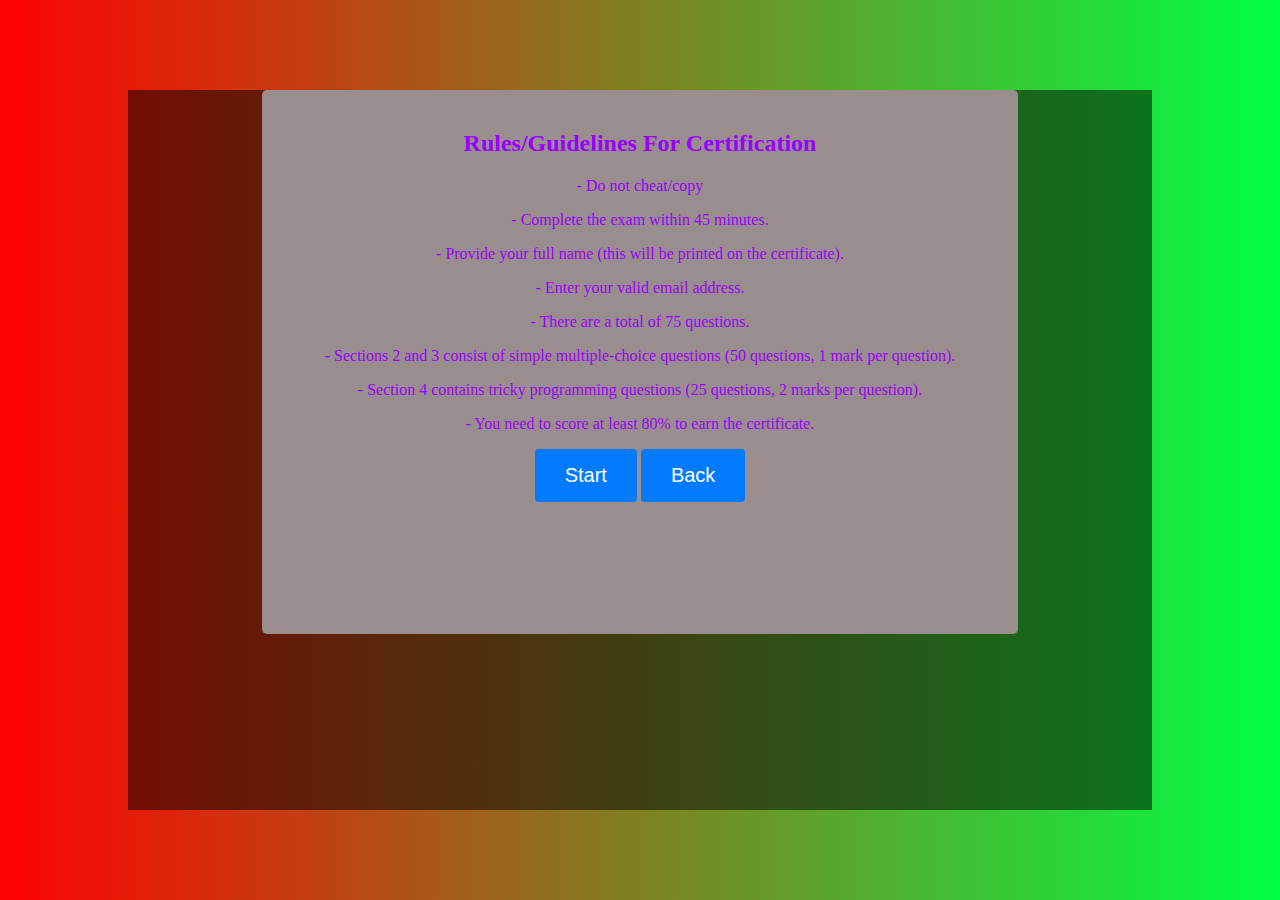
<file: q.html>
<html>
    <head>
        <link rel="icon" href="https://cppmasterhub.github.io/mastersOfCpp/src/icon.png" type="image/x-icon" />
    <link rel="shortcut icon" href="https://cppmasterhub.github.io/mastersOfCpp/src/icon.png" type="image/x-icon" />
    </head>
    <style>
        .popup {
        display: block;
        position: fixed;
        top: 50%;
        left: 50%;
        transform: translate(-50%, -50%);
        width: 80%;
        height: 80%;
        background-color: rgba(0, 0, 0, 0.5);
        justify-content: center;
        align-items: center;
        text-align: center;
    }
    
    .popup-content {
        background-color: #9a8d8d;
        padding: 20px;
        border-radius: 5px;
        width: 70%;
        height: 70%;
        margin: auto;
    }
    body {
            background: linear-gradient(to right, #ff0202, rgb(0, 255, 68));
            color: rgb(153, 0, 255);
        }
        .start, .back {
            background-color: #007BFF;
            color: #ffffff;
            border: none;
            border-radius: 4px;
            padding: 15px 30px;
            font-size: 20px;
            cursor: pointer;
            transition: background-color 0.3s ease;
        }
        .start:hover, .back:hover {
            background-color: #0056b3;
        }
        @keyframes pop-up {
            from {opacity: 0; transform: translateY(-50px);}
            to {opacity: 1; transform: translateY(0);}
        }
    </style>
    <script>
        function displayPopup() {
        var popup = document.getElementById("popup");
        popup.style.display = "block";
    }
    
    function closePopup() {
        var popup = document.getElementById("popup");
        popup.style.display = "none";
    }
    </script>
<body onload="displayPopup()">
<div id="popup" class="popup">
    <div class="popup-content">
        <h2>Rules/Guidelines For Certification</h2>
        <p>- Do not cheat/copy</p>
        <p>- Complete the exam within 45 minutes.</p>
        <p>- Provide your full name (this will be printed on the certificate).</p>
        <p>- Enter your valid email address.</p>
        <p>- There are a total of 75 questions.</p>
        <p>- Sections 2 and 3 consist of simple multiple-choice questions (50 questions, 1 mark per question).</p>
        <p>- Section 4 contains tricky programming questions (25 questions, 2 marks per question).</p>
        <p>- You need to score at least 80% to earn the certificate.</p>
        <a href="quiz.html" target="_blank"><button class="start">Start</button></a>
                <a href="index.html"><button class="back">Back</button></a>

    </div>
</div>
</body>
</html>
</file>
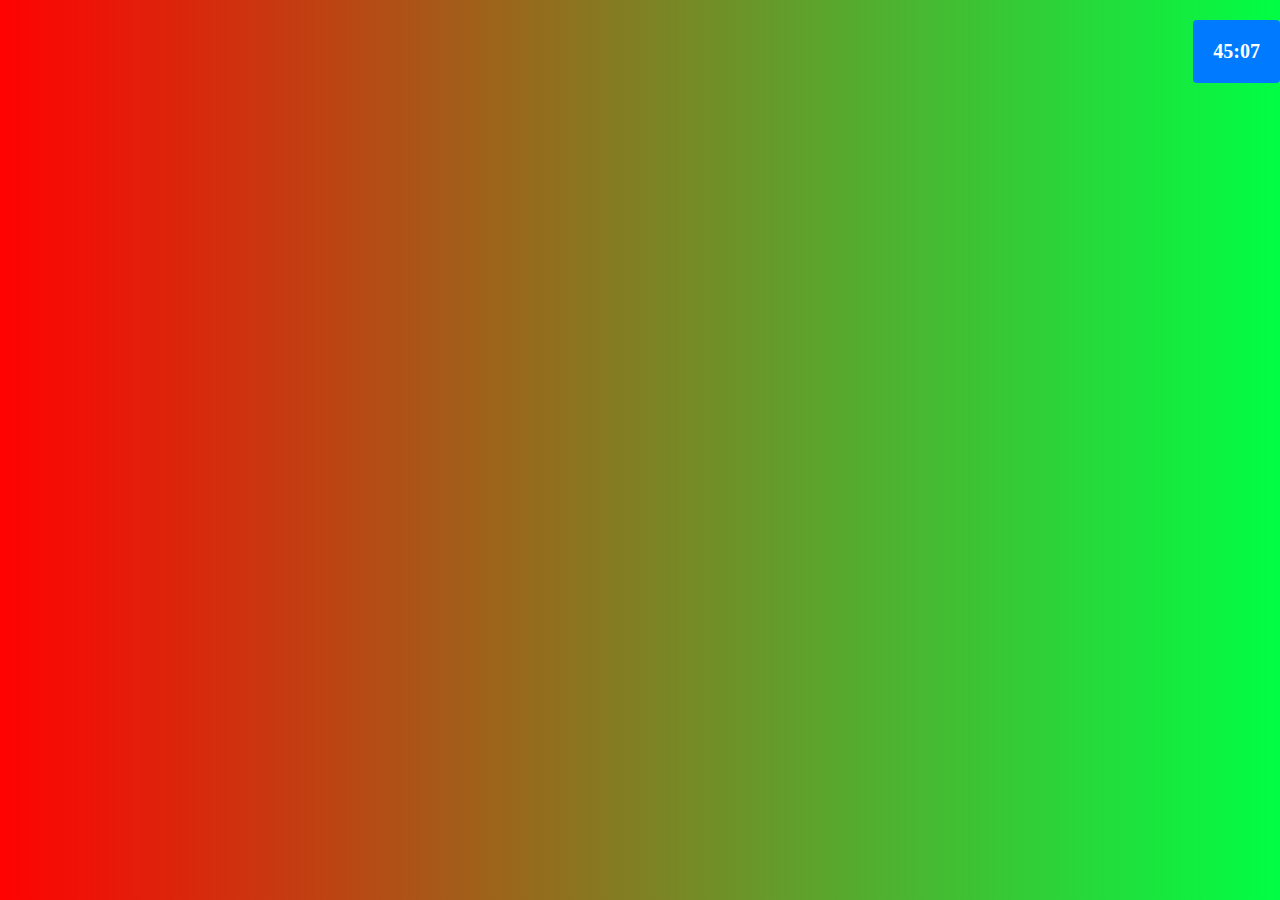
<file: quiz.html>
<!DOCTYPE html>
<html>
<head>
    <link rel="icon" href="/src/icon.png" type="image/x-icon" />
    <link rel="shortcut icon" href="/src/icon.png" type="image/x-icon" />
    <title>Quiz</title>
    <style>
        @keyframes pop-up {
            from {opacity: 0; transform: translateY(-50px);}
            to {opacity: 1; transform: translateY(0);}
        }
        #timer {
            position: fixed;
            top: 0;
            right: 0;
            padding: 20px;
            background-color: #007BFF;
            color: #ffffff;
            border: none;
            border-radius: 4px;
            font-size: 20px;
            font-weight: bold;
            z-index: 1; 
        }
        #myFrame {
            position: fixed;
            top: 0;
            left: 0;
            width: 100%;
            height: 100%;
            border: none;
        }
        #popup {
        display: none; 
        position: fixed;
        top: 50%;
        left: 50%;
        transform: translate(-50%, -50%);
        width: 80%;
        height: 80%;
        background-color: rgba(0, 0, 0, 0.5);
        justify-content: center;
        align-items: center;
        text-align: center;
    }
    
    #popup-content {
        background-color: #9a8d8d;
        padding: 20px;
        border-radius: 5px;
        width: 70%;
        height: 70%;
        margin: auto;
    }
    body {
            background: linear-gradient(to right, #ff0202, #00ff44);
            color: rgb(0, 255, 68);
        }
        #reTest, #back {
            background-color: #007BFF;
            color: #ffffff;
            border: none;
            border-radius: 4px;
            padding: 15px 30px;
            font-size: 20px;
            cursor: pointer;
            transition: background-color 0.3s ease;
        }
        #reTest:hover, #back:hover {
            background-color: #0056b3;
        }
    </style>
</head>
<body>
    <p id="timer">45:07</p>
    <iframe id="myFrame" src="https://docs.google.com/forms/d/e/1FAIpQLSe_mKn10za_YnnTFuPLmCkBVZMRwtQjHVYFG1T8020A02eOxg/formResponse"></iframe>
    <div id="popup">
        <p>Time is up! Don't worry, you did your best!</p>
        <p>Every effort counts. Keep learning and never give up!</p>
        <a href="/quiz.html"><button id="reTest" href="/quiz.html">Re-Test</button></a>
        <a href="/index.html"><button id="back">Back</button></a>
    </div>
    <script>
        var time = 2707; 
        var timer = setInterval(function(){
            var minutes = Math.floor(time / 60);
            var seconds = time % 60;
            document.getElementById('timer').innerHTML = minutes + ":" + (seconds < 10 ? "0" : "") + seconds;
            time--;
            if(time <= 0){
                clearInterval(timer);
                document.getElementById('myFrame').style.display = 'none'; // Hide the iframe after 90 minutes
                document.getElementById('popup').style.display = 'block'; // Display the popup after 90 minutes
            }
        }, 1000);
    </script>
    
</body>
</html>
</file>
